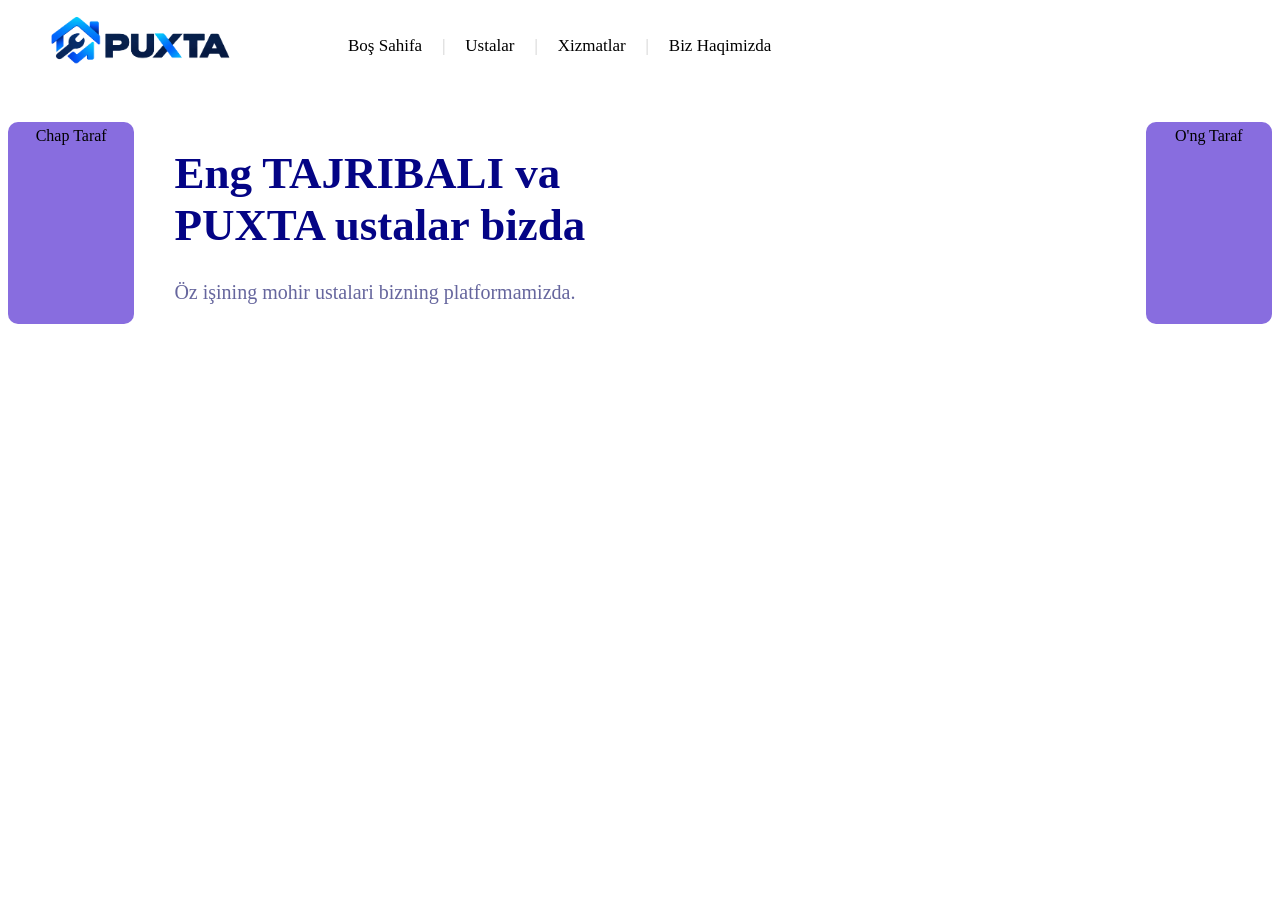
<file: index.html>
<!DOCTYPE html>
<html lang="en">
<head>
    <meta charset="UTF-8">
    <meta name="viewport" content="width=device-width, initial-scale=1.0">
    <title>Puxta - Eng Yaxshi Ustalar Servisi</title>
    <link rel="stylesheet" href="style.css">
</head>
<body>
 <nav class="navbar_place" >
    <ul>
        <li class="navbar" > <a class="a1" href="index.html"> Boş Sahifa </a> </li> <span class="nav_beetwen" >|</span>
        <li class="navbar" > <a class="a1" href="masters.html"> Ustalar </a> </li> <span class="nav_beetwen" >|</span>
        <li class="navbar" > <a class="a1" href="services.html"> Xizmatlar </a> </li> <span class="nav_beetwen" >|</span>
        <li class="navbar" > <a class="a1" href="about_us.html"> Biz Haqimizda </a> </li>
    </ul>

      <img src="logo.png" class="logo">

      <button class="login" >Kirish</button>
      <button class="register" >Ro'yxatdan o'tish</button>

 </nav>
 <div class="sidebar" >
    <div class="sidebar1" ><span>Chap Taraf</span></div>
    <div class="sidebar2" ><div class="title1">
    <h1 class="main_title" >Eng TAJRIBALI va <br> PUXTA ustalar bizda</h1>
    <p class="second_title">Öz işining mohir ustalari bizning platformamizda.</p> </div> </div>
     <div>

 </div>

    <div class="sidebar3" ><span>O'ng Taraf</span></div>

</body>
</html>
</file>
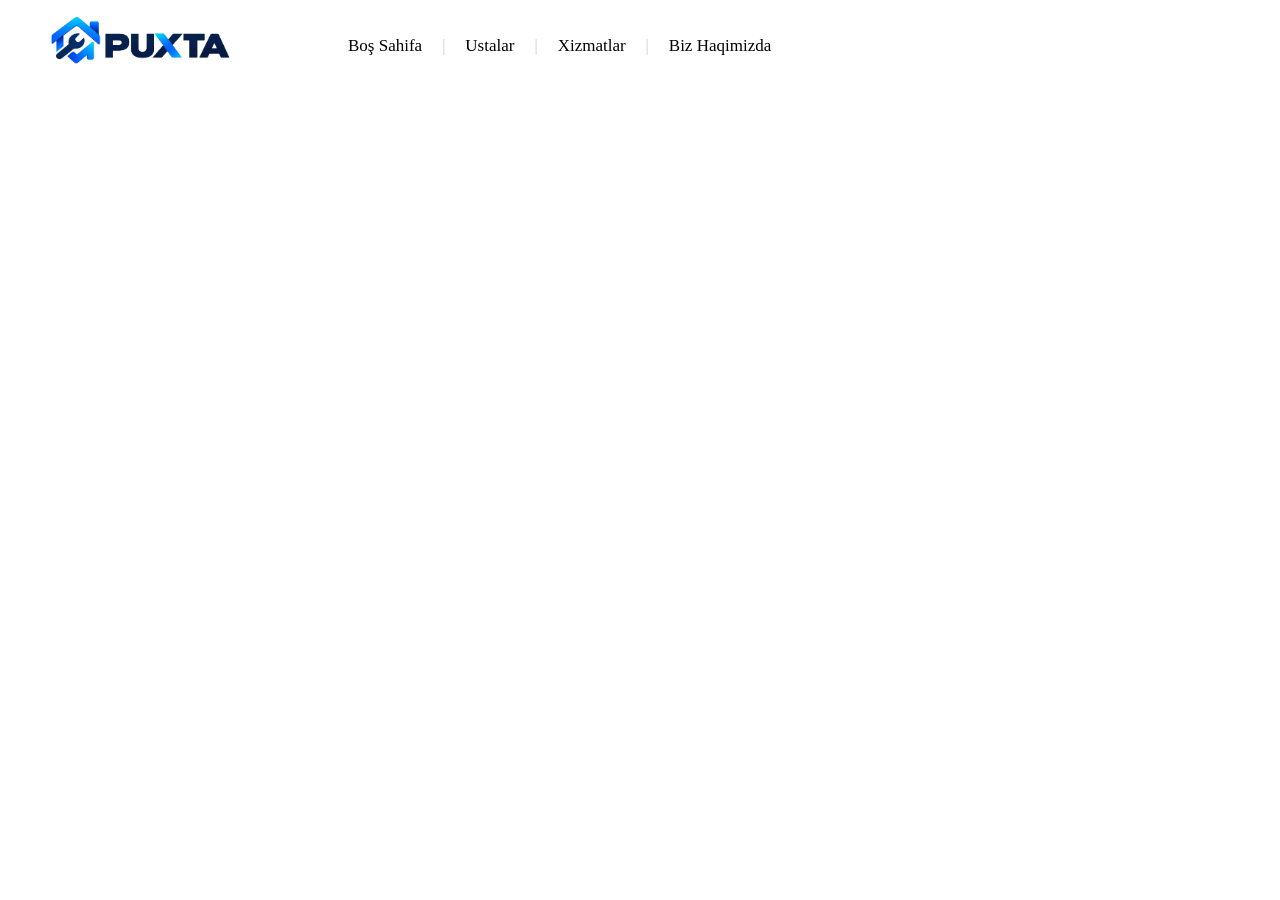
<file: about_us.html>
<!DOCTYPE html>
<html lang="en">
<head>
    <meta charset="UTF-8">
    <meta name="viewport" content="width=device-width, initial-scale=1.0">
    <title>Biz Haqimizda</title>
    <link rel="stylesheet" href="style.css">
</head>
<body>
 <div class="navbar_place" >
    <ul>
        <li class="navbar" > <a class="a1" href="index.html"> Boş Sahifa </a> </li> <span class="nav_beetwen" >|</span>
        <li class="navbar" > <a class="a1" href="masters.html"> Ustalar </a> </li> <span class="nav_beetwen" >|</span>
        <li class="navbar" > <a class="a1" href="services.html"> Xizmatlar </a> </li> <span class="nav_beetwen" >|</span>
        <li class="navbar" > <a class="a1" href="about_us.html"> Biz Haqimizda </a> </li>
    </ul>
  </div>

   <img src="logo.png" class="logo">
   </body>
</file>
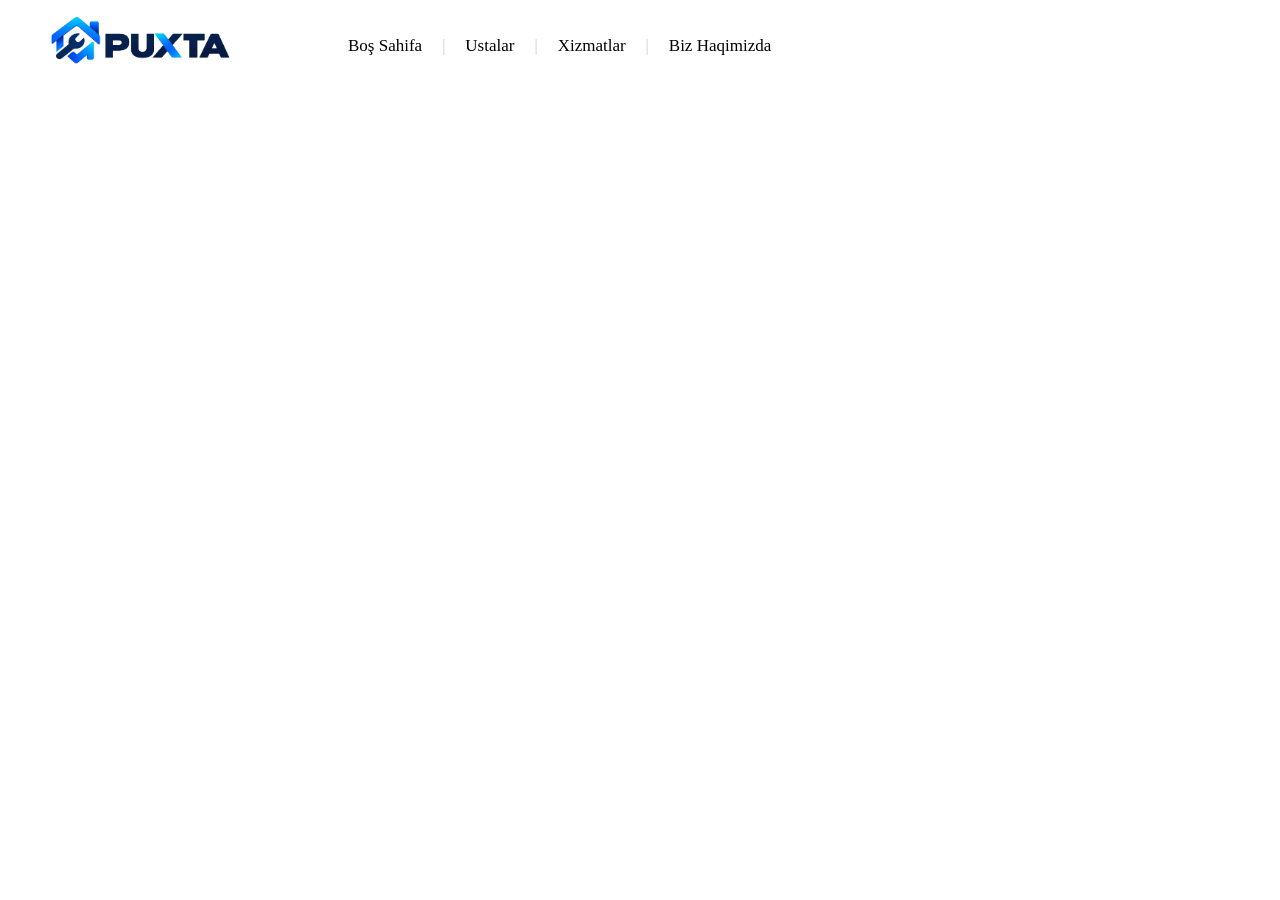
<file: masters.html>
<!DOCTYPE html>
<html lang="en">
<head>
    <meta charset="UTF-8">
    <meta name="viewport" content="width=device-width, initial-scale=1.0">
    <title>Ustalar</title>
    <link rel="stylesheet" href="style.css">
</head>
<body>
 <div class="navbar_place" >
    <ul>
        <li class="navbar" > <a class="a1" href="index.html"> Boş Sahifa </a> </li> <span class="nav_beetwen" >|</span>
        <li class="navbar" > <a class="a1" href="masters.html"> Ustalar </a> </li> <span class="nav_beetwen" >|</span>
        <li class="navbar" > <a class="a1" href="services.html"> Xizmatlar </a> </li> <span class="nav_beetwen" >|</span>
        <li class="navbar" > <a class="a1" href="about_us.html"> Biz Haqimizda </a> </li>
    </ul>
  </div>

     <img src="logo.png" class="logo">
   </body>
</file>
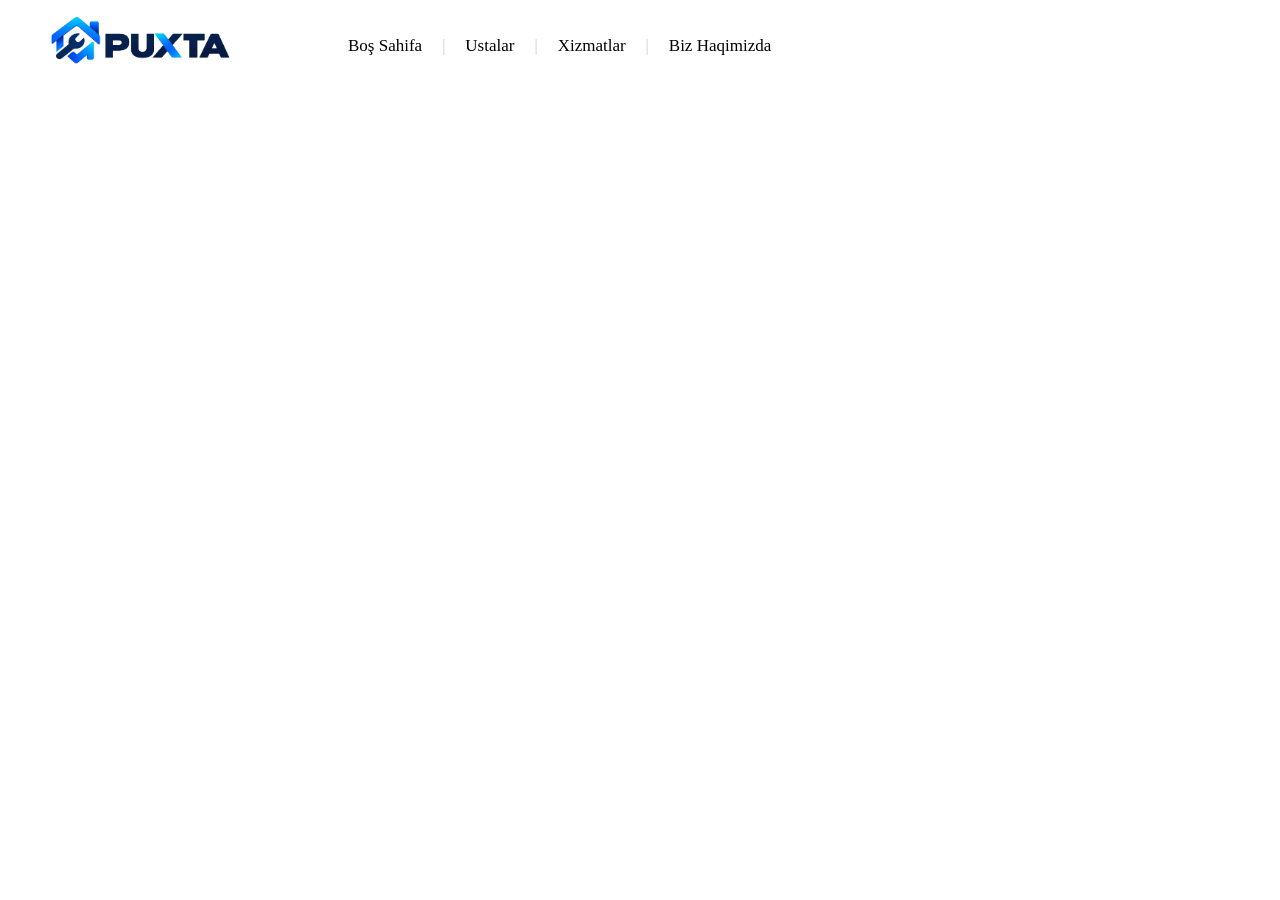
<file: services.html>
<!DOCTYPE html>
<html lang="en">
<head>
    <meta charset="UTF-8">
    <meta name="viewport" content="width=device-width, initial-scale=1.0">
    <title>Xizmatlar</title>
    <link rel="stylesheet" href="style.css">
</head>
<body>
 <div class="navbar_place" >
    <ul>
        <li class="navbar" > <a class="a1" href="index.html"> Boş Sahifa </a> </li> <span class="nav_beetwen" >|</span>
        <li class="navbar" > <a class="a1" href="masters.html"> Ustalar </a> </li> <span class="nav_beetwen" >|</span>
        <li class="navbar" > <a class="a1" href="services.html"> Xizmatlar </a> </li> <span class="nav_beetwen" >|</span>
        <li class="navbar" > <a class="a1" href="about_us.html"> Biz Haqimizda </a> </li>
    </ul>
  </div>

     <img src="logo.png" class="logo">
   </body>
</file>
<file: style.css>
li.navbar {
    display: inline;
    padding: 20px;
    font-size:17px;
}

a.a1 {
    text-decoration: none;
    color: black;
}

.navbar_place ul {
    display: flex;
    align-items: center;
    list-style: none;
    margin: 0.5;
    padding-left: 320px;
}

.nav_beetwen {
    opacity: 0.2;
}

h1.main_title {
    font-size:45px;
    color: rgb(4, 4, 133);
}

p.second_title {
    font-size: 20px;
    opacity: 0.6;
    color: rgb(2, 2, 94);
}

div.title1 {
    padding-left: 40px;
    margin-top: 60px;
}

.logo {
    width: 200px;
    position: absolute;
    top: 6px;
    left: 40px;
}

.login {
    width: 66px;
    height: 40px;
    position: absolute;
    top: 3.0%;
    left: 300px;
    margin-left: 1000px;
    border-radius: 10px;
    border-style:none;
    background-color: rgb(231, 242, 252);
}

.register {
    width: 125px;
    height: 40px;
    position: absolute;
    top: 3.0%;
    left: 1380px;
    border-radius: 10px;
    border-style:none;
    background-color: rgb(73, 84, 243);
    color: white;
}

.sidebar {
    display: flex;
}

.sidebar1 {
    width: 10%;
    background-color: rgb(136, 109, 223);
    margin-top: 30px;
    text-align: center;
    border-radius: 10px;
    padding-top: 5px;
}

.sidebar2 {
    width: 80%;
    margin-top: -5px;
}

.sidebar3 {
    width: 10%;
    background-color: rgb(136, 109, 223);
    margin-top: 30px;
    text-align: center;
    border-radius: 10px;
    padding-top: 5px;
}
.stx {
    text-decoration: none;
    color: black;
    background-color: rgb(114, 112, 122);
    width: 100px;
    height: 120px;
}
</file>
